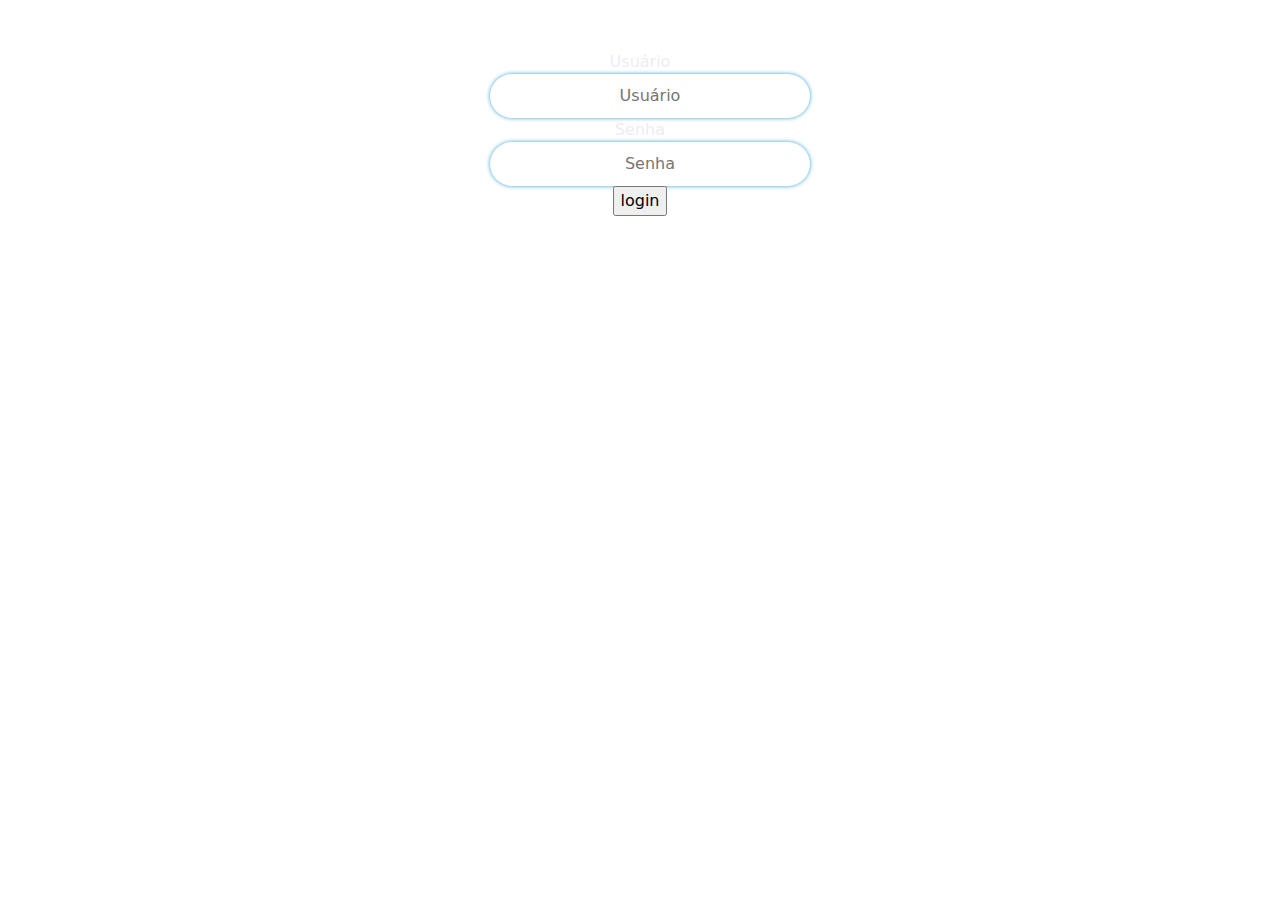
<file: index.html>
<!DOCTYPE html>
<html lang="pt-BR">
<head>
    <meta charset="UTF-8">
    <link rel="stylesheet" href="https://pro.fontawesome.com/releases/v5.10.0/css/all.css" integrity="sha384-AYmEC3Yw5cVb3ZcuHtOA93w35dYTsvhLPVnYs9eStHfGJvOvKxVfELGroGkvsg+p" crossorigin="anonymous"/>
    <link rel="stylesheet" href='css/bootstrap.css'>
    <link rel="stylesheet" href='css/estilo.css'>
    <meta http-equiv="X-UA-Compatible" content="IE=edge">
    <meta name="viewport" content="width=device-width, initial-scale=1.0">
    <title>Aula02</title>
</head>
<body>
    <div class="main">
    <div class="hox">
        <form>
            <div class="campo">
                <label> Usuário</label>
                <input type="text" id="Usuário" placeholder="Usuário" required>
            </div>
            <div class="campo">
                <label>Senha</label>
                <input type="password" id="Senha" placeholder="Senha" required>    
            </div>
            
        <div class="login">
            <input type="submit" id="login" value="login">
        </div>
    </form>
    </body>    
</body>
</html>
</file>
<file: css/estilo.css>
@import url('https://fonts.googleapis.com/css2?family=Roboto:ital,wght@0,300;0,500;0,700;1,400;1,700&display=swap');
.main {
    /* background-color: rgb(26, 221, 228); */
    color: rgb(238, 236, 243);
    border-radius: 10px;
    height: 400px;
    width: 400px;
    text-align: center;
    /* box-shadow: 0px 0px 4px rgb(18, 171, 218); */
    margin: 0 auto;
    padding: 50px;
    
}

body {
    background:url('https://www.10wallpaper.com/wallpaper/1920x1080/1508/winter_freshness_landscapes-Nature_HD_Wallpaper_1920x1080.jpg');
}


.hox{
    margin-bottom: 20px;
    /* background-color: rgb(228, 134, 26); */
    border-radius: 50px;
    background-image: 20px;
    
    
}
.campo input {
    text-align: center;
    box-shadow: 0px 0px 4px rgb(49, 159, 211);
    padding: 10px;
    width: 320px;
    border-radius: 100px;
    border: 50px;
}
</file>
